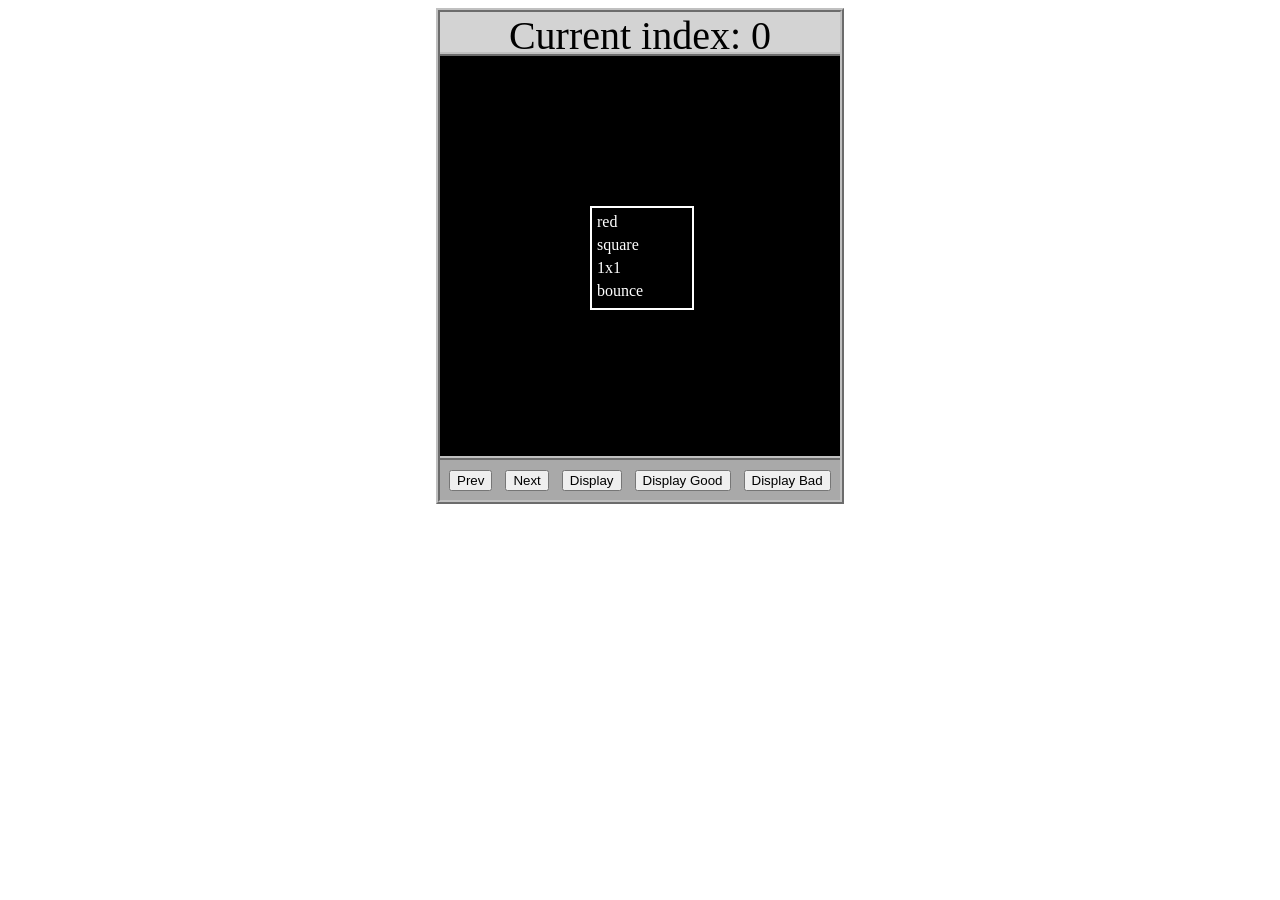
<file: asd-projects/data-shapes/index.html>
<!DOCTYPE html>
<html>
  <head>
    <meta charset="utf-8" />
    <meta name="viewport" content="width=device-width" />
    <title>Data Shapes</title>
    <link rel="stylesheet" href="index.css" />
    <script src="https://code.jquery.com/jquery-3.1.0.js"></script>
    <script src="index.js"></script>
  </head>
  <body>
    <div id="board">
      <div id="info-bar">Current index: 0</div>
      <div id="shape-container">
        <div id="shape"></div>
      </div>
      <div id="button-box">
        <button id="cycle-left">Prev</button>
        <button id="cycle-right">Next</button>
        <button id="execute1">Display</button>
        <button id="execute2">Display Good</button>
        <button id="execute3">Display Bad</button>
      </div>
    </div>
  </body>
</html>
</file>
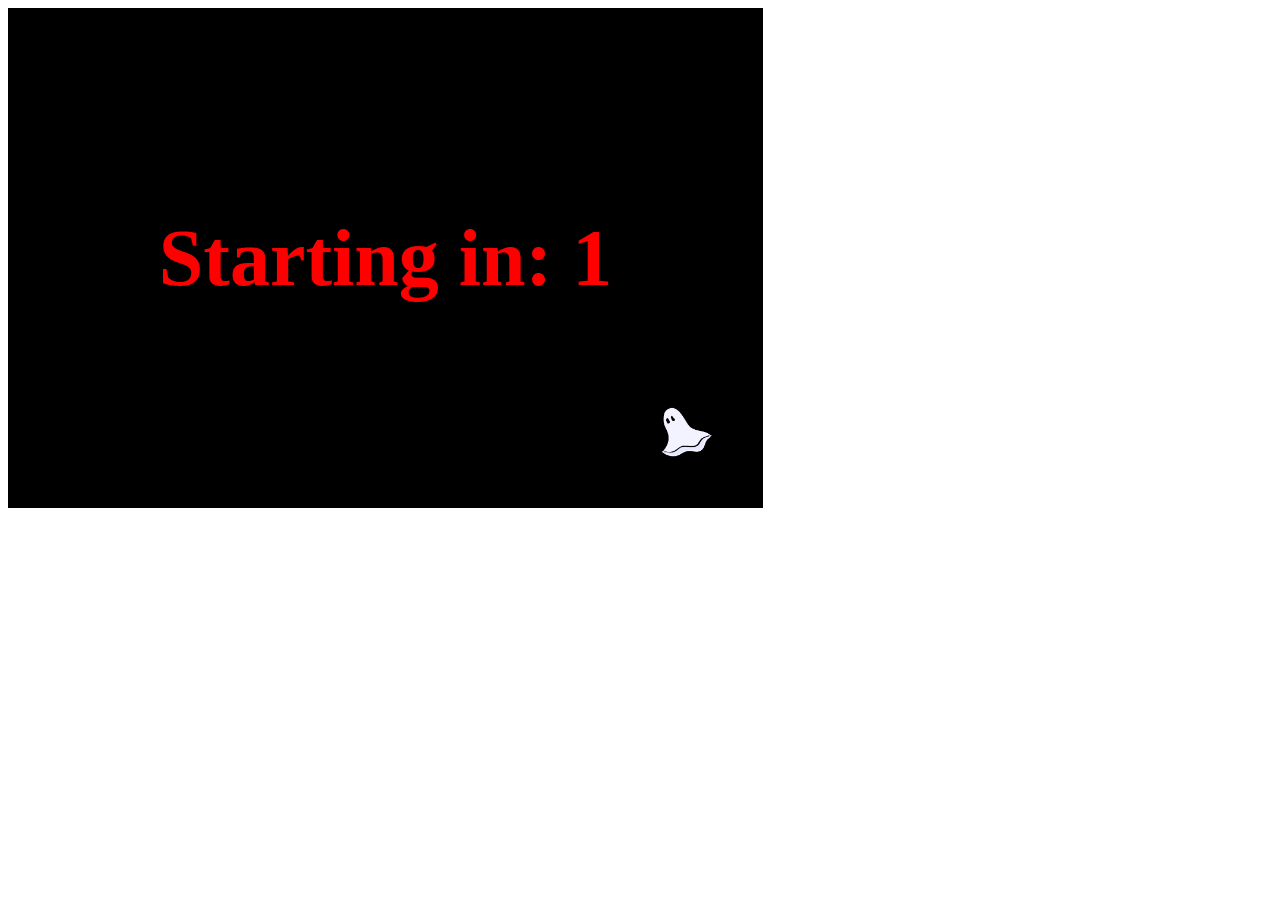
<file: asd-projects/debugging-exercise/index.html>
<!DOCTYPE html>
<html>
<head>
    <meta charset="utf-8">
    <meta name="viewport" content="width=device-width">
    <title>Debugger Exercise</title>
    <link rel="stylesheet" href="index.css">
    <script src="https://code.jquery.com/jquery-3.1.0.js"></script>
     <script src="index.js"></script>
</head>
<body>
    <div id="board">

    </div>
</body>
  
</html>
</file>
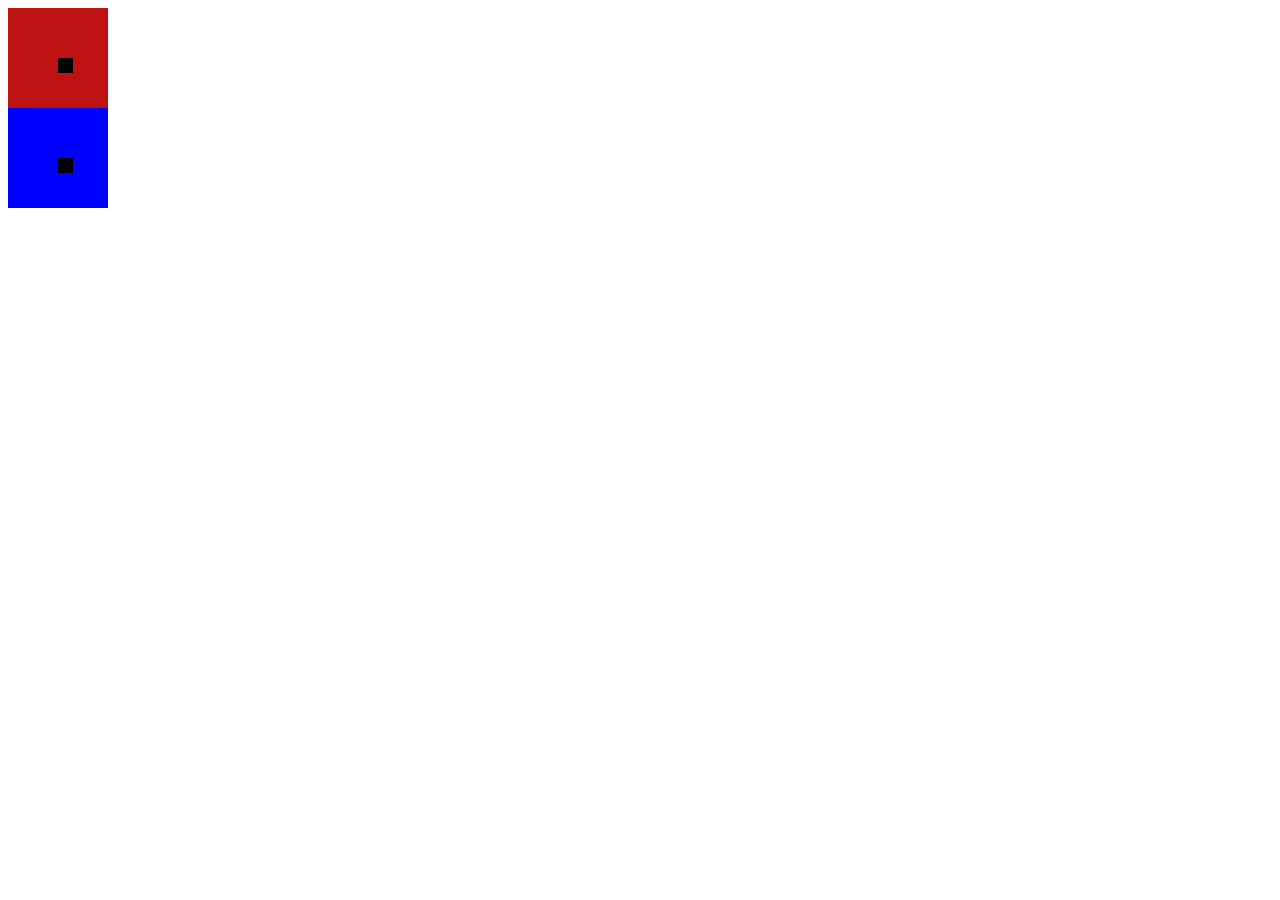
<file: asd-projects/dice-app/index.html>
<!DOCTYPE html>
<html>
  <head>
   <link rel="stylesheet" href="style.css" />
   <script src="https://code.jquery.com/jquery-3.5.1.js"></script>

  </head>
  
  <body>
    <div id="die"></div>
    <div id="die2"></div>
    <script src="dice.js"></script>

  </body>
</html>
</file>
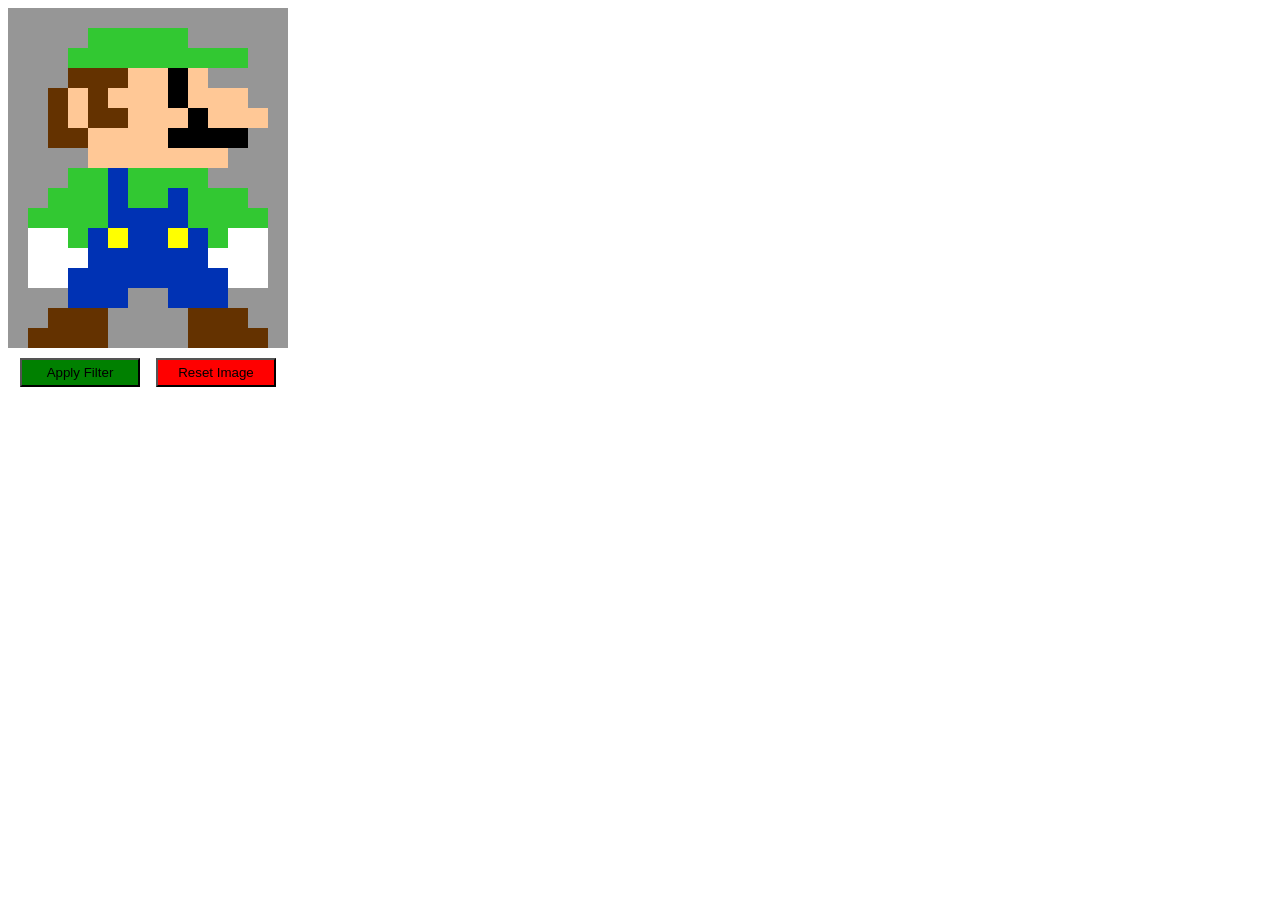
<file: asd-projects/image-filtering/index.html>
<!DOCTYPE html>
<html>
  <head>
    <script src="https://code.jquery.com/jquery-3.1.0.js"></script>
    <meta charset="utf-8" />
    <meta name="viewport" content="width=device-width" />
    <link rel="stylesheet" href="index.css" />
    <script src="image.js"></script>
    <script src="index.js"></script>
    <title>Image Filtering</title>
  </head>
  <body>
    <div id="display"></div>
    <div id="button-box">
      <button id="apply">Apply Filter</button>
      <button id="reset">Reset Image</button>
    </div>
  </body>
</html>
</file>
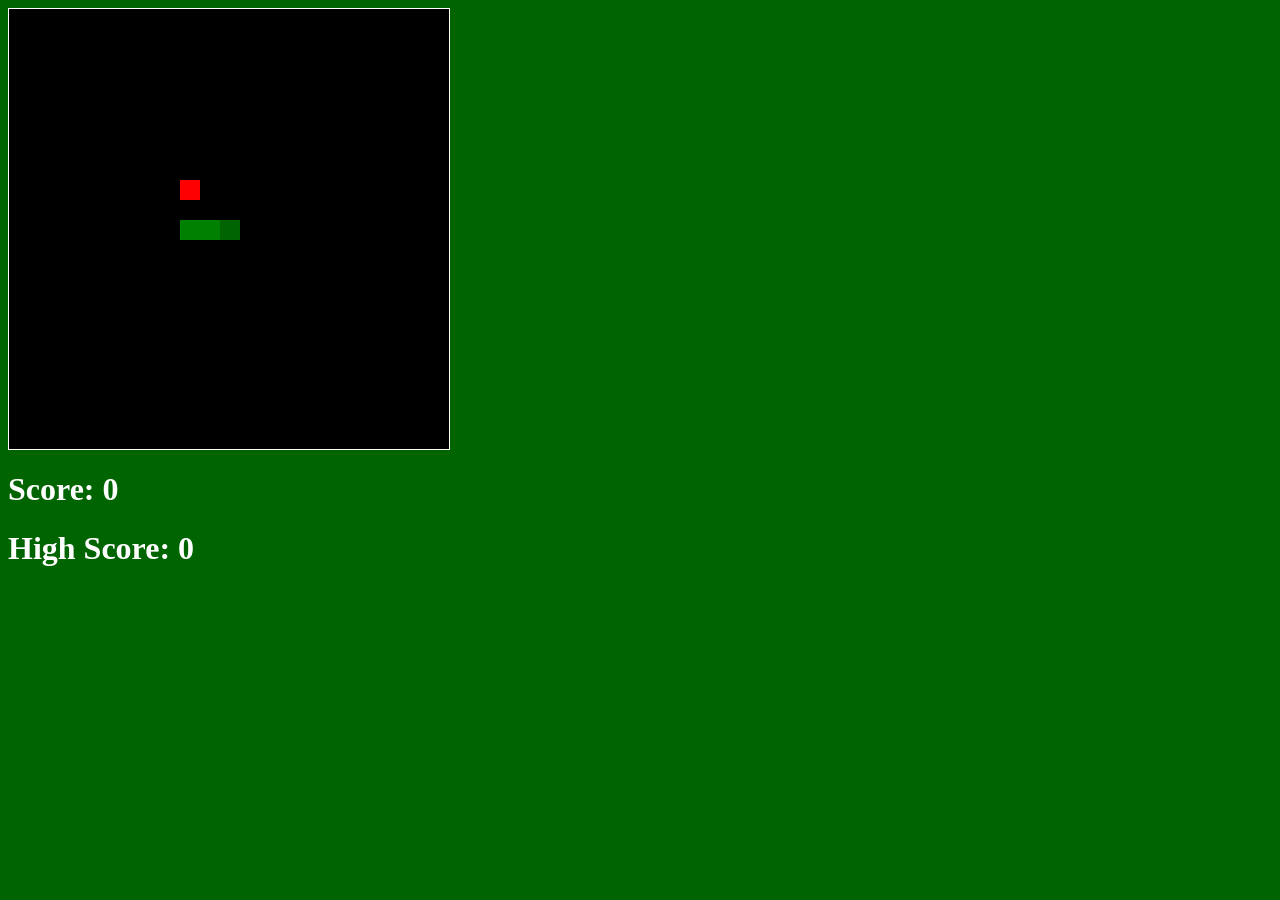
<file: asd-projects/snake/index.html>
<!doctype html>
<html>
  <head>
    <title>Snake</title>
    <!--Link jQuery and CSS here-->
    <link rel="stylesheet" type="text/css" href="index.css" />
    <script src="jquery.min.js"></script>
  </head>
  <body>
    <div id="board"></div>
    <h1 id="score">Score: 0</h1>
    <h1 id="highScore">High Score: 0</h1>

  </body>

  <!-- Link index.js here -->
  <script src="index.js"></script>
</html>
</file>
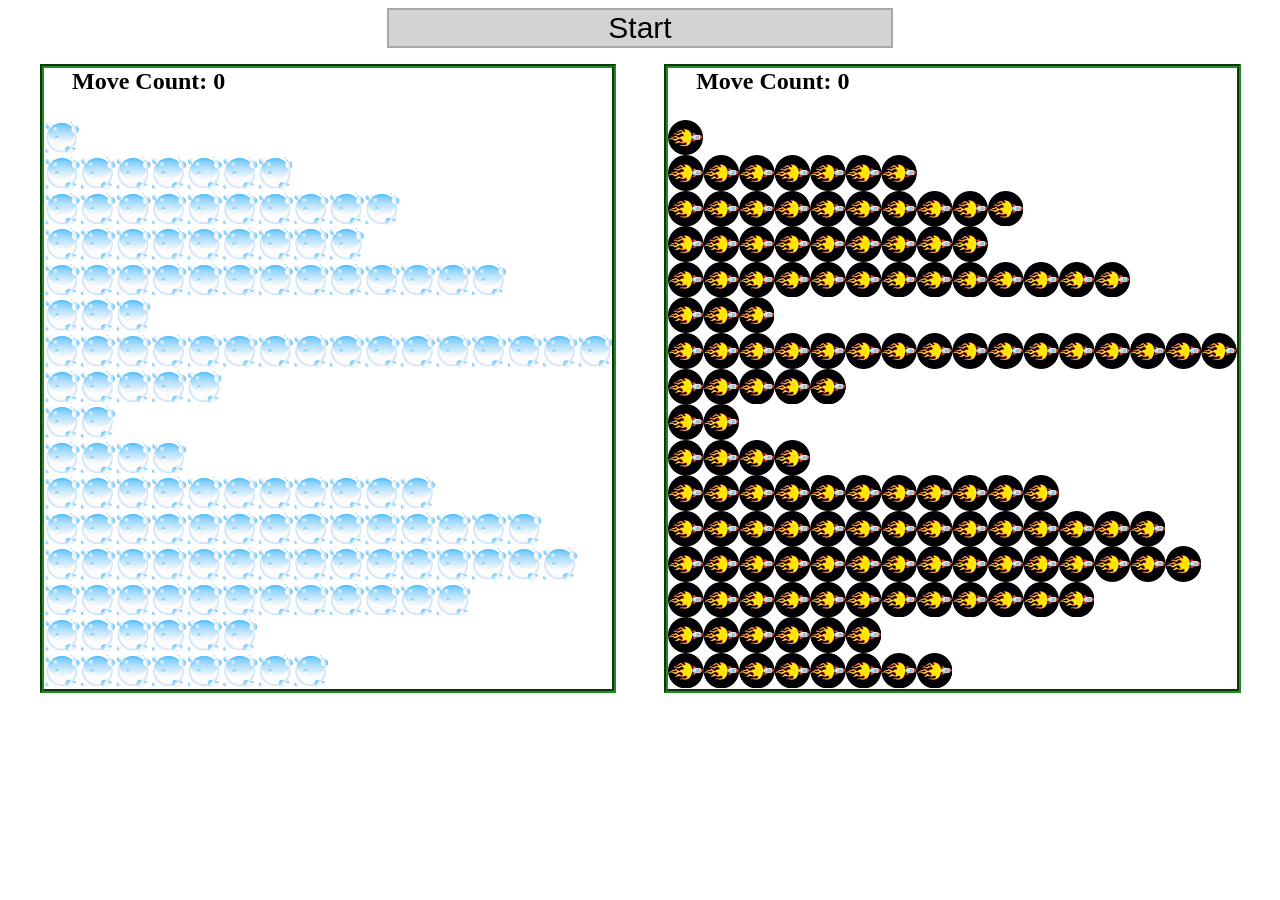
<file: asd-projects/sorting/index.html>
<!DOCTYPE html>
<html>
<head>
    <script src="https://code.jquery.com/jquery-3.1.0.js"></script>    
    <meta charset="utf-8">
    <meta name="viewport" content="width=device-width">
    <link rel="stylesheet" href="index.css">
    <script src="setup.js"></script>
    <script src="index.js"></script>
    <script src="run.js"></script>
    <title>Sorting</title>
</head>
<body>
    <div id="fullContainer">
        <div id="buttonContainer">
          <button id="goButton">Start</button>
        </div>
        <div id="sortContainer">
            <div class="subContainer" id="bubbleArea">
                <h2 id="bubbleCounter">Move Count: 0</h2>
                <div id="displayBubble">

                </div>
            </div>

            <div class="subContainer" id="quickArea">
                <h2 id="quickCounter">Move Count: 0</h2>
                <div id="displayQuick">

                </div>
            </div>
        </div>
    </div>
</body>
</html>
</file>
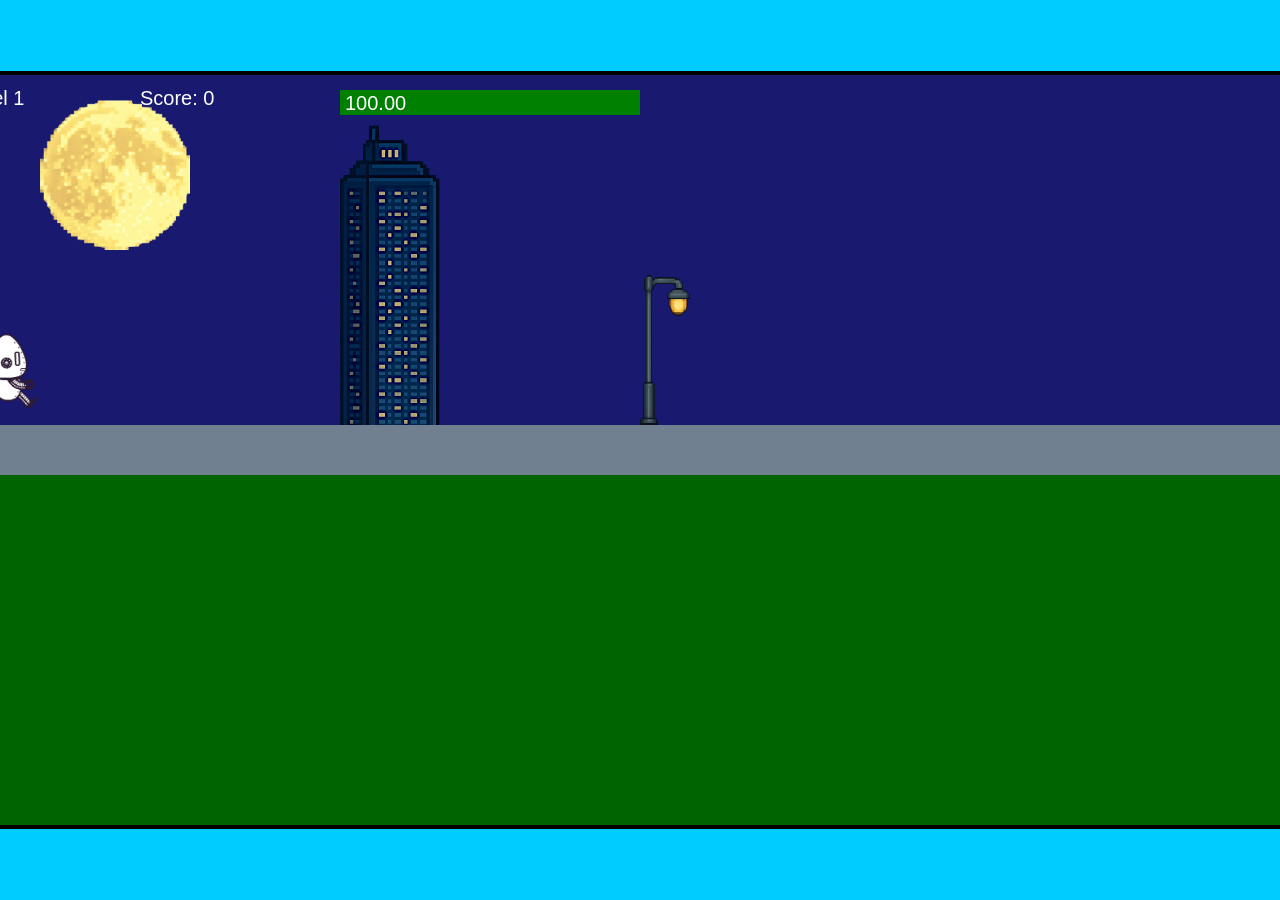
<file: fsd-projects/runtime/index.html>
<!DOCTYPE html>
<html lang="en">
  <head>
    <meta charset="UTF-8" />
    <meta name="viewport" content="width=device-width, initial-scale=1.0" />
    <title>Runtime Neo</title>
    <link rel="stylesheet" href="runtime.css" />
    <script src="https://code.jquery.com/jquery-3.1.0.js"></script>
    <script src="setup.js"></script>
    <script src="levels.js"></script>
    <script src="scenery.js"></script>
    <script src="student.js"></script>
    <script src="main.js"></script>
  </head>
  <body id="body">
    <canvas id="gameCanvas" width="1400" height="750"></canvas>
    <img id="player" src="images/halle.png" />
    <img id="projectile" src="images/projectile.png" />
    <img id="basicPlatform" src="images/interactable/basicPlatform.png" />
    <img id="spikes" src="images/interactable/spikes.png" />
    <img id="bug" src="images/interactable/bug.png" />
    <img id="healthUp" src="images/interactable/healthUp.png" />
    <img id="flag" src="images/interactable/flag.png" />
    <img id="moon" src="images/backgrounds/moon.png" />
    <img id="building" src="images/backgrounds/building.png" />
    <img id="lamp" src="images/backgrounds/lamp.png" />
  </body>
</html>
</file>
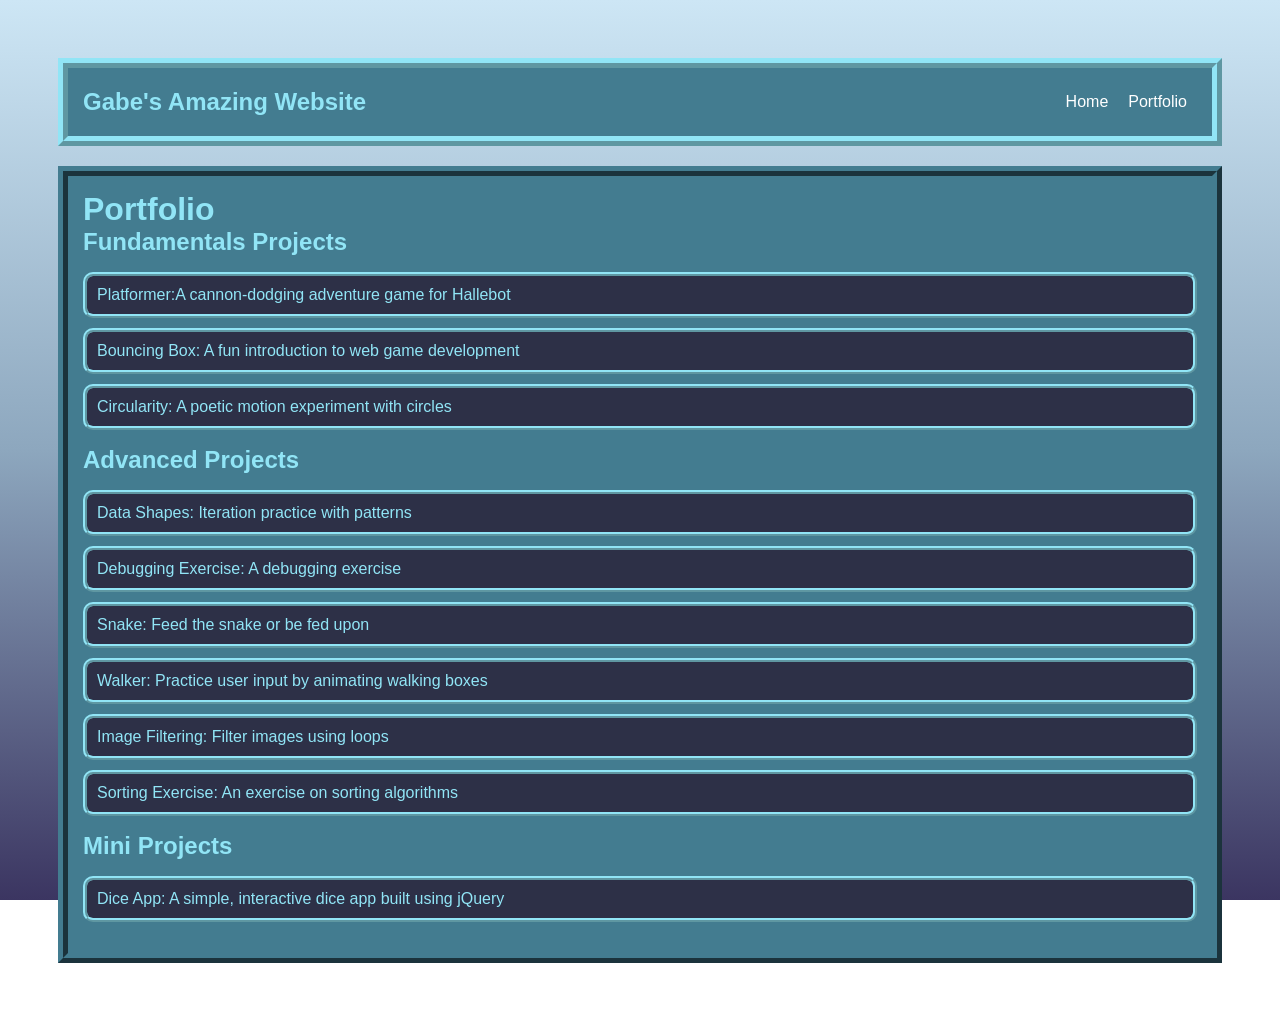
<file: portfolio.html>
<!DOCTYPE html>
<html>
    <head>
        <title>Cinco.web</title>
        <link rel="stylesheet" href="style.css"/>
    </head>
    
    <body>
     <div id="all-content">
         <nav>
                <h1>Gabe's Amazing Website</h1>
                <ul id="nav-ul">
                <li class="nav-li">
                     <a href="index.html">Home</a>
                </li>  
                <li class="nav-li">
                    <a href="portfolio.html">Portfolio</a>
                </li>
             </ul>
            </nav>
            <main>
                <div class="content">
                  <h1>Portfolio</h1>
                  <h2>Fundamentals Projects</h2>
                  <ul id="portfolio">
                    <li>
                        <a href="fsd-projects/platformer/">Platformer:A cannon-dodging adventure game for Hallebot</a>
                    </li>
                    <li>
                        <a href="fsd-projects/bouncing-box">Bouncing Box: A fun introduction to web game development</a>
                    </li>
                    <li>
                        <a href="fsd-projects/circularity/">Circularity: A poetic motion experiment with circles</a>
                    </li>
                </ul>
                  <h2>Advanced Projects</h2>
                    <ul id ="portfolio">
                    <li><a href="asd-projects/data-shapes"> Data Shapes: Iteration practice with patterns</a></li>
                    <li><a href="asd-projects/debugging-exercise"> Debugging Exercise: A debugging exercise</a></li>
                    <li><a href="asd-projects/snake">Snake: Feed the snake or be fed upon</a></li>
                    <li><a href="asd-projects/walker">Walker: Practice user input by animating walking boxes</a></li>
                    <li><a href="asd-projects/image-filtering">Image Filtering: Filter images using loops</a></li>
                    <li><a href="asd-projects/sorting">Sorting Exercise: An exercise on sorting algorithms</a></li>
                </ul>
                    <h2>Mini Projects</h2>
                    <ul id ="portfolio">
                    <li><a href="asd-projects/dice-app"> Dice App: A simple, interactive dice app built using jQuery</a></li>
                </ul>
            </div>
        </main>
     </div>
    </body>
</html>
</file>
<file: asd-projects/data-shapes/index.css>
#board {
  width: 400px;
  margin: auto;
  border: silver ridge 4px;
}

#info-bar {
  width: 400px;
  height: 40px;
  background: lightgray;
  font-size: 40px;
  text-align: center;
}

#shape-container {
  width: 400px;
  height: 400px;
  background: black;
  border-top: silver ridge 4px;
  border-bottom: silver ridge 4px;
}

#button-box {
  width: 400px;
  height: 40px;
  background: darkgray;
}

#shape {
  color: white;
  width: 100px;
  height: 100px;
  position: relative;
  top: 150px;
  left: 150px;
  border: white solid 2px;
  display: block;
}

button {
  width: auto;
  height: auto;
  margin: auto;
  margin-top: 10px;
  margin-left: 9px;
}

p {
  margin: 5px;
}
</file>
<file: asd-projects/debugging-exercise/index.css>
#board {
  background: black;
  width: 755px;
  height: 500px;
  left: 0px;
  top: 0px;
}

.ghost {
  width: 50px;
  height: 50px;
  z-index: 100;
  position: absolute;
}
</file>
<file: asd-projects/dice-app/style.css>
#die {
  height: 100px;
  width: 100px;
  background-color: rgb(191, 19, 19); /* Feel free to customize */
  position: relative;
}

#die2 { 
  height: 100px;
  width: 100px;
  background-color: blue;
  position: relative;
}
</file>
<file: asd-projects/image-filtering/index.css>
.square {
  width: 20px;
  height: 20px;
  position: absolute;
}

body > div {
  position: relative;
}

#button-box {
  position: relative;
  top: 350px;
}

button {
  width: 120px;
  padding: 5px;
  margin-left: 12px;
}

#apply {
  background: green;
}

#reset {
  background: red;
}
</file>
<file: asd-projects/snake/index.css>
body {
  background-color: darkgreen;
}

#board {
  width: 440px;
  height: 440px;
  border: 1px solid white;
  background-color: black;
}

#score, #highScore {
  color: white;
}

.snake, .apple {
  display: block;
  width: 20px;
  height: 20px;
  position: absolute;
  user-select: none;
}

.snake {
  background-color: green;
  z-index: 2;
}

#snake-head {
  background-color: darkgreen;
}

.apple {
  background-color: red;
  z-index: 1;
}
</file>
<file: asd-projects/sorting/index.css>
#fullContainer {
    width:100%;
}
#buttonContainer {
    margin:auto;
    width: 40%;
}
#goButton {
    margin: auto;
    width: 100%;
    border: 2px darkgray double;
    background: lightgray;
    font-size: 30px;
}
#sortContainer {
    display: table;
    margin: 0 auto;
    width: 100%;
}
.subContainer {
    display: inline-block;
    width:45%;
    border: 4px forestgreen groove;
    margin-top: 1.25%;
}
#bubbleArea {
    margin-left: 2.5%;
}
#quickArea {
    margin-left: 3.75%;
}
.subContainer > h2 {
    margin-left: 5%;
    height: 32px;
    margin-top: 0;
}
.sortElement {
    background-position: center;
    background-repeat: repeat-x;
    position: absolute;
    left: 0px;
    margin: 0;
    padding: 0;
}
.subContainer > div {
    position: relative;
}
.bubbleElement {
    background: url('img/bubble.png');
    /*border: 2px aqua ridge;*/
}
.quickElement {
    background: url('img/quick.png');
    /*border: 2px firebrick ridge;*/
}
</file>
<file: fsd-projects/runtime/runtime.css>
/* runtime.css */
/* Styles for Runtime Neo auto-runner game */

img {
  display: none;
}

#gameCanvas {
  position: absolute;
  border: 4px solid #000;
  top: 50%;
  left: 50%;
  transform: translate(-50%, -50%);
}

body {
  margin: 0;
  background-color: #00ccff;
  font-family: Arial, sans-serif;
  text-align: center;
  overflow: hidden;
}
</file>
<file: style.css>
body {
    background-image: linear-gradient(#CDE6F5, #8DA7BE, #3B3561);
    background-size: cover;
    background-position: center;
    background-attachment: fixed;
    color:#91E5F6;
    padding:50px;
    font-family:Arial, sans-serif;
}

#all-contents {
    max-width: 
    1200px;
    margin: auto;
}

nav {
    background:#437C90 ;
    border: 10px #91E5F6 ridge;
    margin: 0 auto;
    display: flex;
    padding:15px;
    margin-bottom: 20px;
}

h1 {
    display: flex;
    align-items: center;
    color: #91E5F6;
    flex: 1;
    margin: 0;
}

#nav-ul {
    list-style-type: none;
    margin: 0;
    padding: 0;
    display: flex;
}

.nav-li {
    display: inline-block;
    padding: 10px;
}

a {
    text-decoration: none;
    color: #fff;
}

main {
    background: #437C90;
    display: flex;
    margin-top: 20px;
    border:10px #437C90 ridge;
}

.sidebar {
    margin-right: 25px;
    padding: 15px;
}

.sidebar-img {
    width: 250px;
}

.content {
    flex: 1;
    padding: 15px;
}

#interests {
    border: 10px ridge #91E5F6;
    padding: 10px;
    margin-top: 20px;
    
}

h2, h3 {
    margin: 0px;
}

.content h1 {
  color: #91E5F6;
}

#portfolio {
  list-style-type: none;
  padding-left: 0;
}

#portfolio li {
  background: #2D3047;
  padding: 10px;
  border-radius: 10px;
  margin-bottom: 10px;
  border: 4px ridge #91E5F6
}

#portfolio li:hover {
  background: #437C90;
}

#portfolio a {
  text-decoration: none;
  color: #91E5F6;
}

@media screen and (min-width: 120px) and (max-width: 1080px) {
  main {
    height: 100ch;
    zoom: 1.5;
    display: grid;
  }

  h1 {
    font-size: 44px;
  }

  h2 {
    font-size: 42px;
  }

  h3 {
    font-size: 36px;
  }

  #all-contents {
    height: 100ch;
    margin: none;
  }

  a {
    font-size: 42px;
  }

  .sidebar {
    margin-right: 0px;
    justify-content: center;
    align-items: center;
  }

  .sidebar-img {
    width: 100%;
  }

  p,
  li {
    font-size: 24px;
  }

  .content {
    align-content: center;
    justify-content: center;
  }
}
</file>
